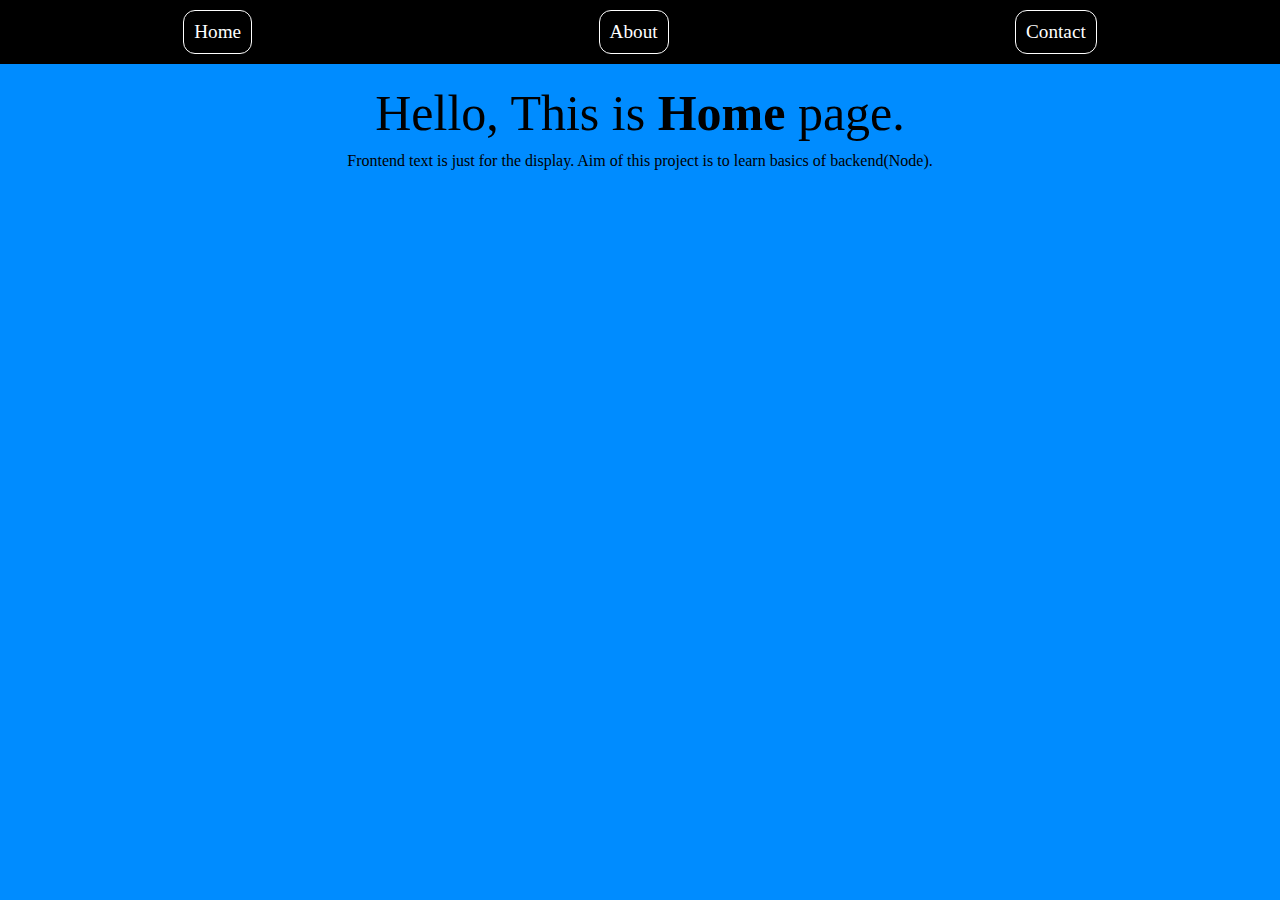
<file: index.html>
<!DOCTYPE html>
<html lang="en">
<head>
    <meta charset="UTF-8">
    <meta http-equiv="X-UA-Compatible" content="IE=edge">
    <meta name="viewport" content="width=device-width, initial-scale=1.0">
    <link rel="stylesheet" href="./style.css">
    <title>Home</title>
</head>
<body>
    <header>
        <a href="/">Home</a>
        <a href="/about">About</a>
        <a href="/contact-me">Contact</a>
    </header>

    <div class="content">
        <div class="home-text">Hello, This is <strong>Home</strong> page.</div>
        <div>Frontend text is just for the display. Aim of this project is to learn basics of backend(Node).</div>
    </div>
</body>
</html>
</file>
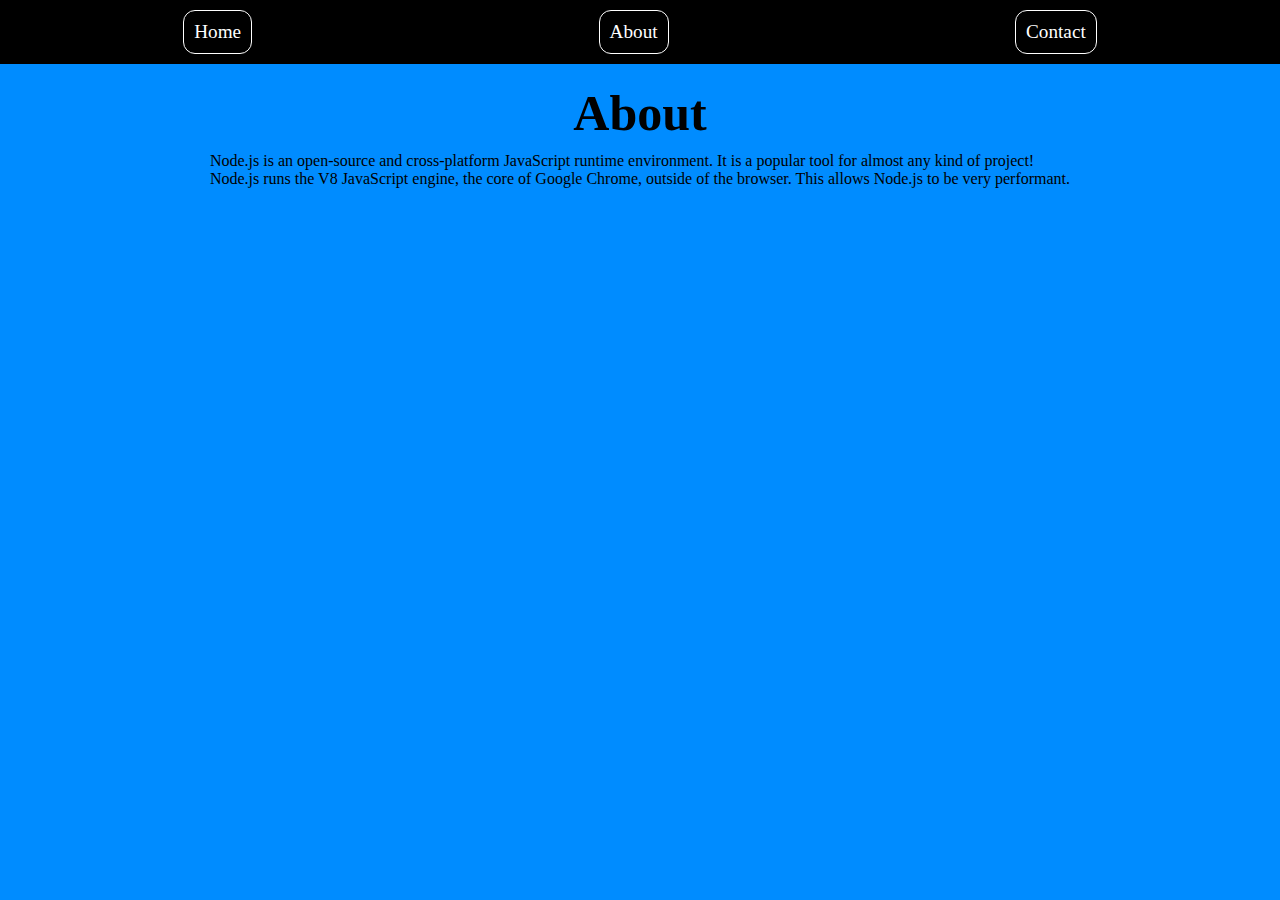
<file: about.html>
<!DOCTYPE html>
<html lang="en">
<head>
    <meta charset="UTF-8">
    <meta http-equiv="X-UA-Compatible" content="IE=edge">
    <meta name="viewport" content="width=device-width, initial-scale=1.0">
    <link rel="stylesheet" href="style.css">
    <title>About</title>
</head>
<body>
    <header>
        <a href="/">Home</a>
        <a href="/about">About</a>
        <a href="/contact-me">Contact</a>
    </header>

    <div class="content">
        <div class="home-text"><strong>About</strong></div>
        <div>Node.js is an open-source and cross-platform JavaScript runtime environment.
            It is a popular tool for almost any kind of project!
            <br>
            Node.js runs the V8 JavaScript engine, 
            the core of Google Chrome, outside of the browser. 
            This allows Node.js to be very performant.
        </div>
    </div>
</body>
</html>
</file>
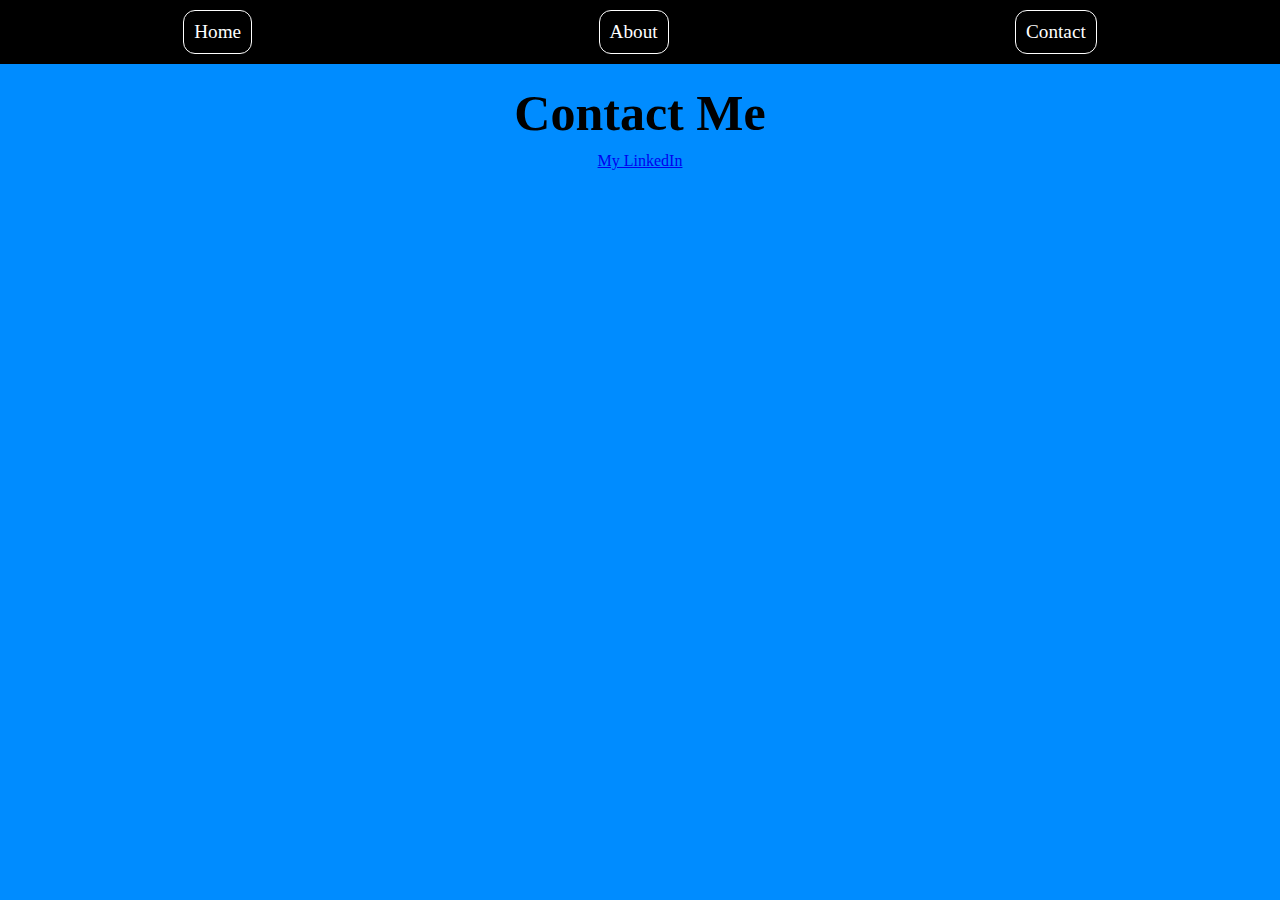
<file: contact-me.html>
<!DOCTYPE html>
<html lang="en">
<head>
    <meta charset="UTF-8">
    <meta http-equiv="X-UA-Compatible" content="IE=edge">
    <meta name="viewport" content="width=device-width, initial-scale=1.0">
    <link rel="stylesheet" href="style.css">
    <title>Contact Me</title>
</head>
<body>
    <header>
        <a href="/">Home</a>
        <a href="/about">About</a>
        <a href="/contact-me">Contact</a>
    </header>

    <div class="content">
        <div class="home-text"><strong>Contact Me</strong></div>
        <div><a href="http://www.linkedin.com/in/priyanshu24" target="_blank">My LinkedIn</a></div>
    </div>
</body>
</html>
</file>
<file: style.css>
body{
    margin: 0;
    background-color: rgb(0, 140, 255);
}
header{
    display: flex;
    justify-content: space-around;
    background-color: black;
    margin: 0;
    padding: 10px;
}

header a{
    text-decoration: none;
    color: white;
    font-size: larger;
    border: 1px solid white;
    padding: 10px;
    border-radius: 12px;
}

.content{
    display: flex;
    flex-direction: column;
    align-items: center;
    margin-top: 20px;
}

.home-text{
    font-size: 50px;
    margin-bottom: 10px;
}
</file>
